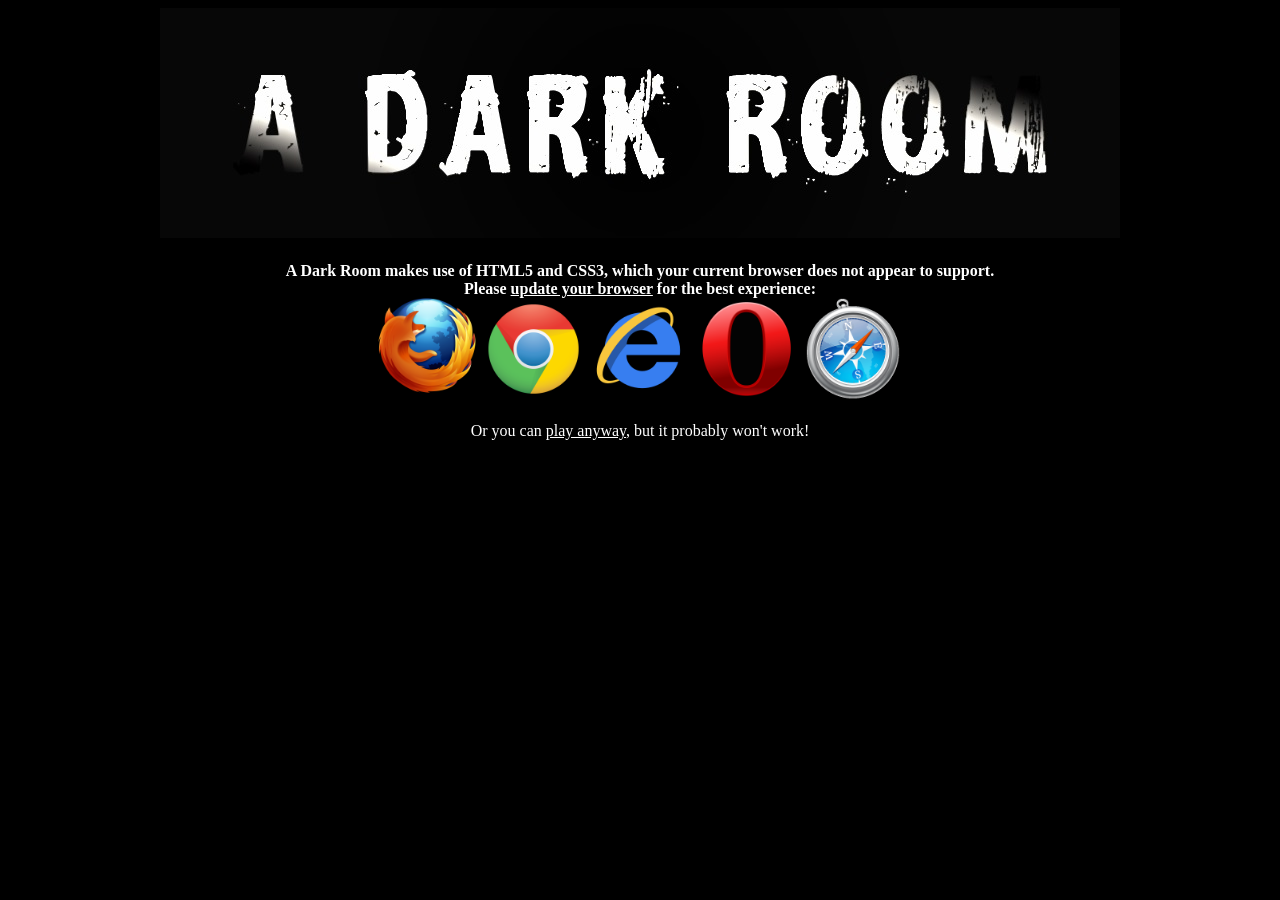
<file: third_party/adarkroom/www/browserWarning.html>
<!doctype html>
<html>
<head>
	<title>A Dark Room</title>
	<style>
    body {
      background-color: #000000;
      color: #FFFFFF;
    }
    a {
      color: #FFFFFF;
    }
		div {
			width: 960px;
			margin: auto;
			text-align: center;
			margin-top: 20px;
		}
    .browser {
      width:102.4px;
      height:102.4px;
    }
	</style>
</head>
<body>
	<center>
    <img src="img/Logo1.jpg" />
    <div>
      <strong>
      A Dark Room makes use of HTML5 and CSS3, which your current browser does not appear to support.<br/>
      Please <a href="http://browsehappy.com">update your browser</a> for the best experience:<br/>
      </strong>
      <a href='http://www.mozilla.org/en-US/firefox/new/'><img class="browser" src='img/firefox.png' alt='Firefox' title='Firefox' /></a>
      <a href='https://www.google.com/intl/en/chrome/browser/'><img class="browser" src='img/chrome.png' alt='Chrome' title='Chrome' /></a>
      <a href='http://windows.microsoft.com/en-CA/internet-explorer/download-ie'><img class="browser" src='img/ie.png' alt='Internet Explorer' title='Internet Explorer' /></a>
      <a href='http://www.opera.com/computer'><img class="browser" src='img/opera.png' alt='Opera' title='Opera' /></a>
      <a href='http://www.apple.com/safari/'><img class="browser" src='img/safari.png' alt='Safari' title='Safari' /></a>
      <br/><br/>
      Or you can <a href='index.html?ignorebrowser=true'>play anyway</a>, but it probably won't work!
    </div>
  </center>
</body>
</html>
</file>
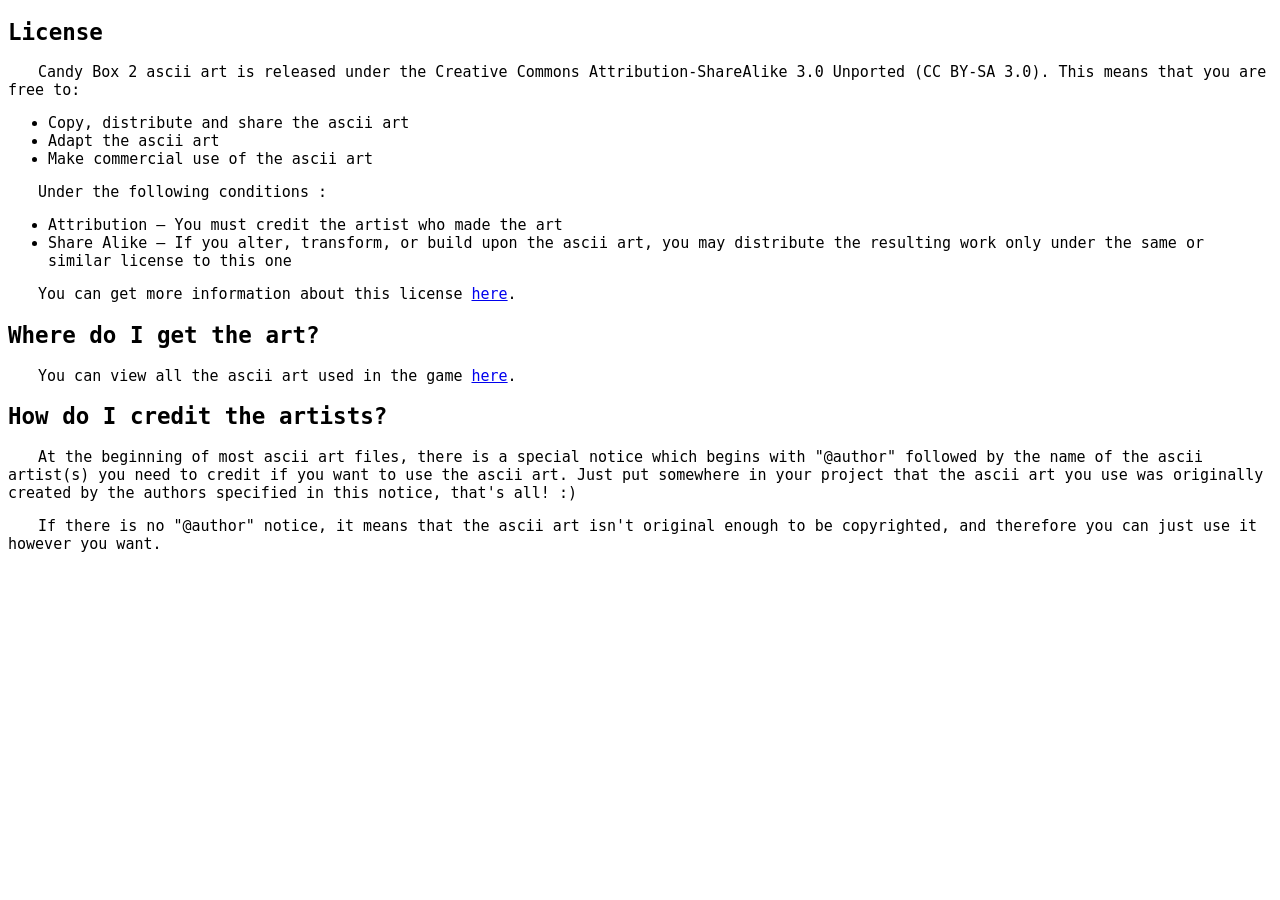
<file: third_party/candybox2/www/ascii_art.html>
<!DOCTYPE HTML>

<html>
  <head>
    <title>Candy Box 2 - ascii art</title>
    <meta http-equiv="content-type" content="text/html; charset=utf-8"/>
    
    <style type="text/css">
      body{
        font-family: monospace;
        font-size: 15px;
      }
    
      p{
        text-indent: 2em;
      }
    </style>
  </head>
  <body>
    <h2>License</h2>
    <p>
      Candy Box 2 ascii art is released under the Creative Commons Attribution-ShareAlike 3.0 Unported (CC BY-SA 3.0). This means that you are free to:
      <br/>
      <ul>
        <li>Copy, distribute and share the ascii art</li>
        <li>Adapt the ascii art</li>
        <li>Make commercial use of the ascii art</li>
      </ul>
    </p>
    <p>
      Under the following conditions :
      <br/>
      <ul>
        <li>Attribution — You must credit the artist who made the art</li>
        <li>Share Alike — If you alter, transform, or build upon the ascii art, you may distribute the resulting work only under the same or similar license to this one</li>
      </ul>
    </p>
    <p>
      You can get more information about this license <a href="https://creativecommons.org/licenses/by-sa/3.0/">here</a>.
    </p>
    <h2>Where do I get the art?</h2>
    <p>
      You can view all the ascii art used in the game <a href="https://github.com/candybox2/candybox2.github.io/tree/master/ascii">here</a>.
    </p>
    <h2>How do I credit the artists?</h2>
    <p>
      At the beginning of most ascii art files, there is a special notice which begins with "@author" followed by the name of the ascii artist(s) you need to credit if you want to use the ascii art. Just put somewhere in your project that the ascii art you use was originally created by the authors specified in this notice, that's all! :)
    </p>
    <p>
      If there is no "@author" notice, it means that the ascii art isn't original enough to be copyrighted, and therefore you can just use it however you want.
    </p>
  </body>
</html>
</file>
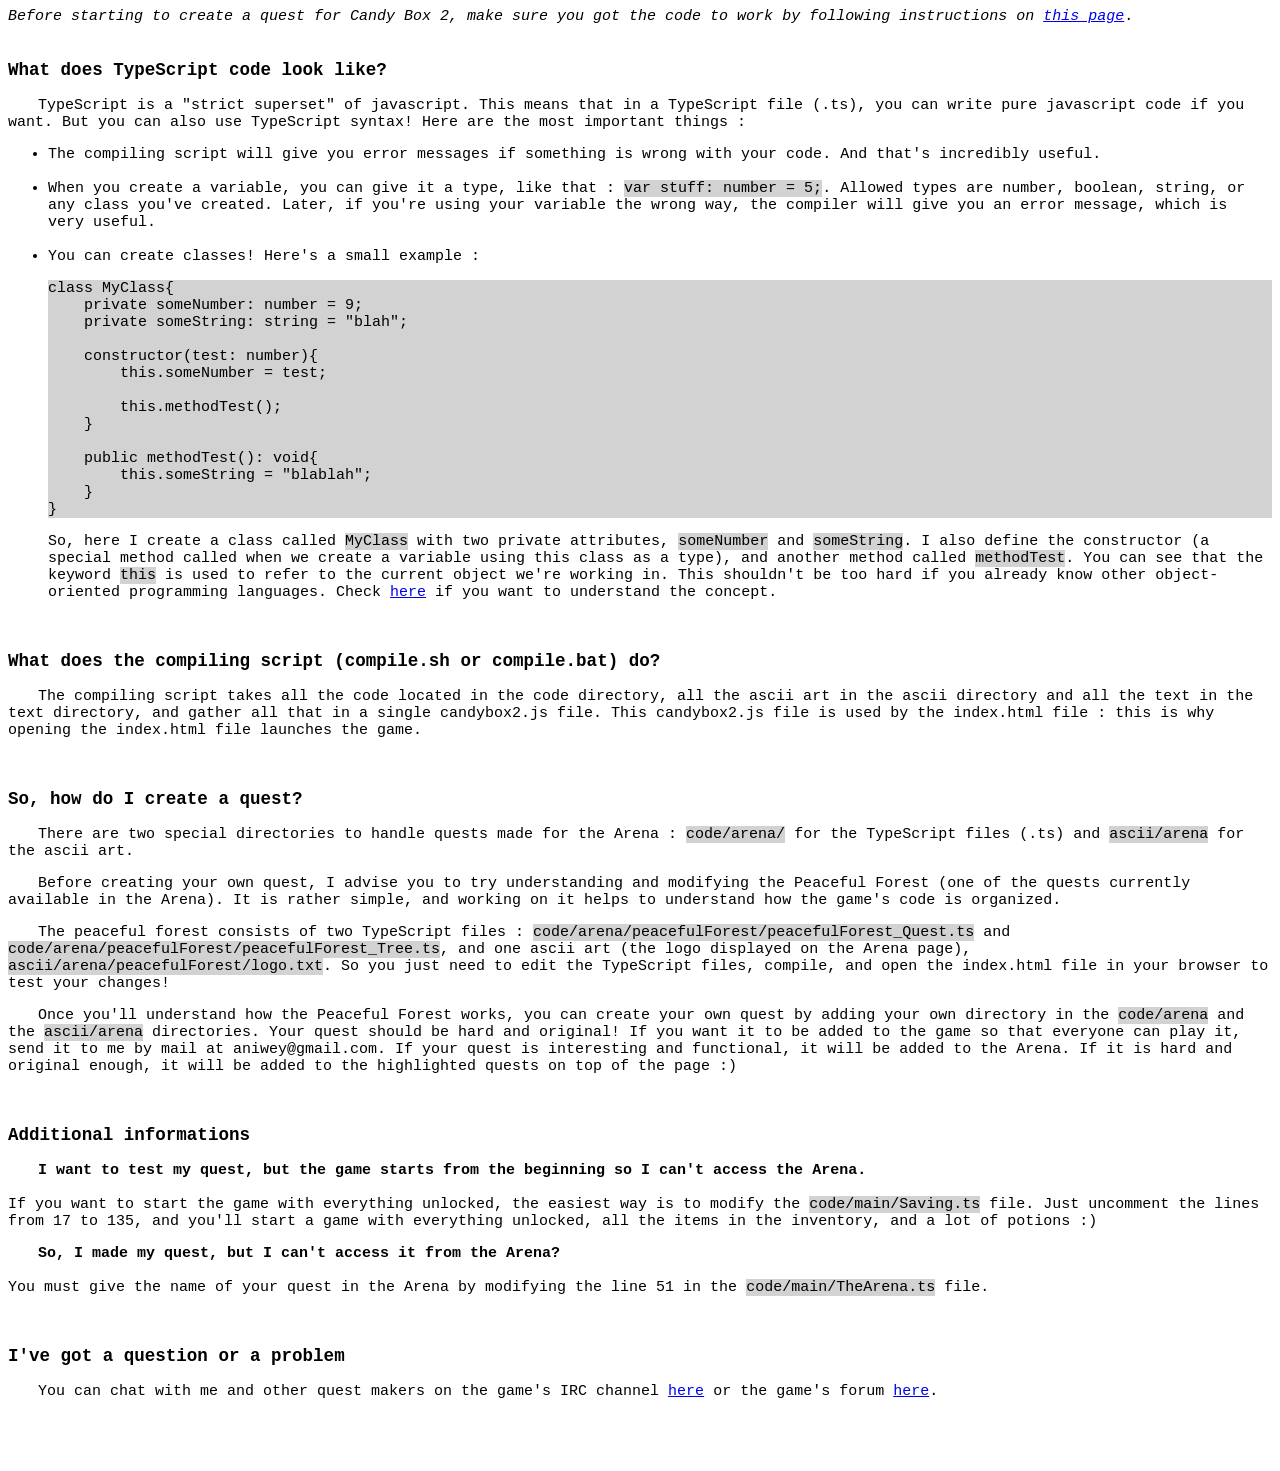
<file: third_party/candybox2/www/create_quest.html>
<!DOCTYPE HTML>

<html>
  <head>
    <title>Candy Box 2 - how to create a quest?</title>
    <meta http-equiv="content-type" content="text/html; charset=utf-8"/>
    
    <style type="text/css">
      body{
        font-family: monospace;
        font-size: 15px;
      }
    
      p{
        text-indent: 2em;
      }
      
      .code{
        background-color: rgb(210, 210, 210);
      }
    </style>
  </head>
  <body>
    <i>Before starting to create a quest for Candy Box 2, make sure you got the code to work by following instructions on <a href="source_code.html">this page</a></i>.
    <br/>
    <br/>
    <h3>What does TypeScript code look like?</h3>
    <p>
      TypeScript is a "strict superset" of javascript. This means that in a TypeScript file (.ts), you can write pure javascript code if you want. But you can also use TypeScript syntax! Here are the most important things :
      <ul>
        <li>The compiling script will give you error messages if something is wrong with your code. And that's incredibly useful.</li>
        <br/>
        <li>When you create a variable, you can give it a type, like that : <span class="code">var stuff: number = 5;</span>. Allowed types are number, boolean, string, or any class you've created. Later, if you're using your variable the wrong way, the compiler will give you an error message, which is very useful.</li>
        <br/>
        <li>You can create classes! Here's a small example :<br/>
<pre class="code">
class MyClass{
    private someNumber: number = 9;
    private someString: string = "blah";
            
    constructor(test: number){
        this.someNumber = test;
    
        this.methodTest();
    }
  
    public methodTest(): void{
        this.someString = "blablah";
    }
}
</pre>
        So, here I create a class called <span class="code">MyClass</span> with two private attributes, <span class="code">someNumber</span> and <span class="code">someString</span>. I also define the constructor (a special method called when we create a variable using this class as a type), and another method called <span class="code">methodTest</span>. You can see that the keyword <span class="code">this</span> is used to refer to the current object we're working in. This shouldn't be too hard if you already know other object-oriented programming languages. Check <a href="https://en.wikipedia.org/wiki/Object-oriented_programming">here</a> if you want to understand the concept.
        </li>
      </ul>
    </p>
    <br/>
    <h3>What does the compiling script (compile.sh or compile.bat) do?</h3>
    <p>
      The compiling script takes all the code located in the code directory, all the ascii art in the ascii directory and all the text in the text directory, and gather all that in a single candybox2.js file. This candybox2.js file is used by the index.html file : this is why opening the index.html file launches the game.
    </p>
    <br/>
    <h3>So, how do I create a quest?</h3>
    <p>
      There are two special directories to handle quests made for the Arena : <span class="code">code/arena/</span> for the TypeScript files (.ts) and <span class="code">ascii/arena</span> for the ascii art.
    </p>
    <p>
      Before creating your own quest, I advise you to try understanding and modifying the Peaceful Forest (one of the quests currently available in the Arena). It is rather simple, and working on it helps to understand how the game's code is organized.
    </p>
    <p>
      The peaceful forest consists of two TypeScript files : <span class="code">code/arena/peacefulForest/peacefulForest_Quest.ts</span> and <span class="code">code/arena/peacefulForest/peacefulForest_Tree.ts</span>, and one ascii art (the logo displayed on the Arena page), <span class="code">ascii/arena/peacefulForest/logo.txt</span>. So you just need to edit the TypeScript files, compile, and open the index.html file in your browser to test your changes!
    </p>
    <p>
      Once you'll understand how the Peaceful Forest works, you can create your own quest by adding your own directory in the <span class="code">code/arena</span> and the <span class="code">ascii/arena</span> directories. Your quest should be hard and original! If you want it to be added to the game so that everyone can play it, send it to me by mail at aniwey@gmail.com. If your quest is interesting and functional, it will be added to the Arena. If it is hard and original enough, it will be added to the highlighted quests on top of the page :)
    </p>
    <br/>
    <h3>Additional informations</h3>
    <p>
      <b>I want to test my quest, but the game starts from the beginning so I can't access the Arena.</b>
      <br/><br/>
      If you want to start the game with everything unlocked, the easiest way is to modify the <span class="code">code/main/Saving.ts</span> file. Just uncomment the lines from 17 to 135, and you'll start a game with everything unlocked, all the items in the inventory, and a lot of potions :)
    </p>
    <p>
      <b>So, I made my quest, but I can't access it from the Arena?</b>
      <br/><br/>
      You must give the name of your quest in the Arena by modifying the line 51 in the <span class="code">code/main/TheArena.ts</span> file.
    </p>
    <br/>
    <h3>I've got a question or a problem</h3>
    <p>
      You can chat with me and other quest makers on the game's IRC channel <a href="http://webchat.quakenet.org/?channels=candybox2&uio=d4">here</a> or the game's forum <a href="http://forum.candybox2.net">here</a>.
    </p>
  </body>
</html>
</file>
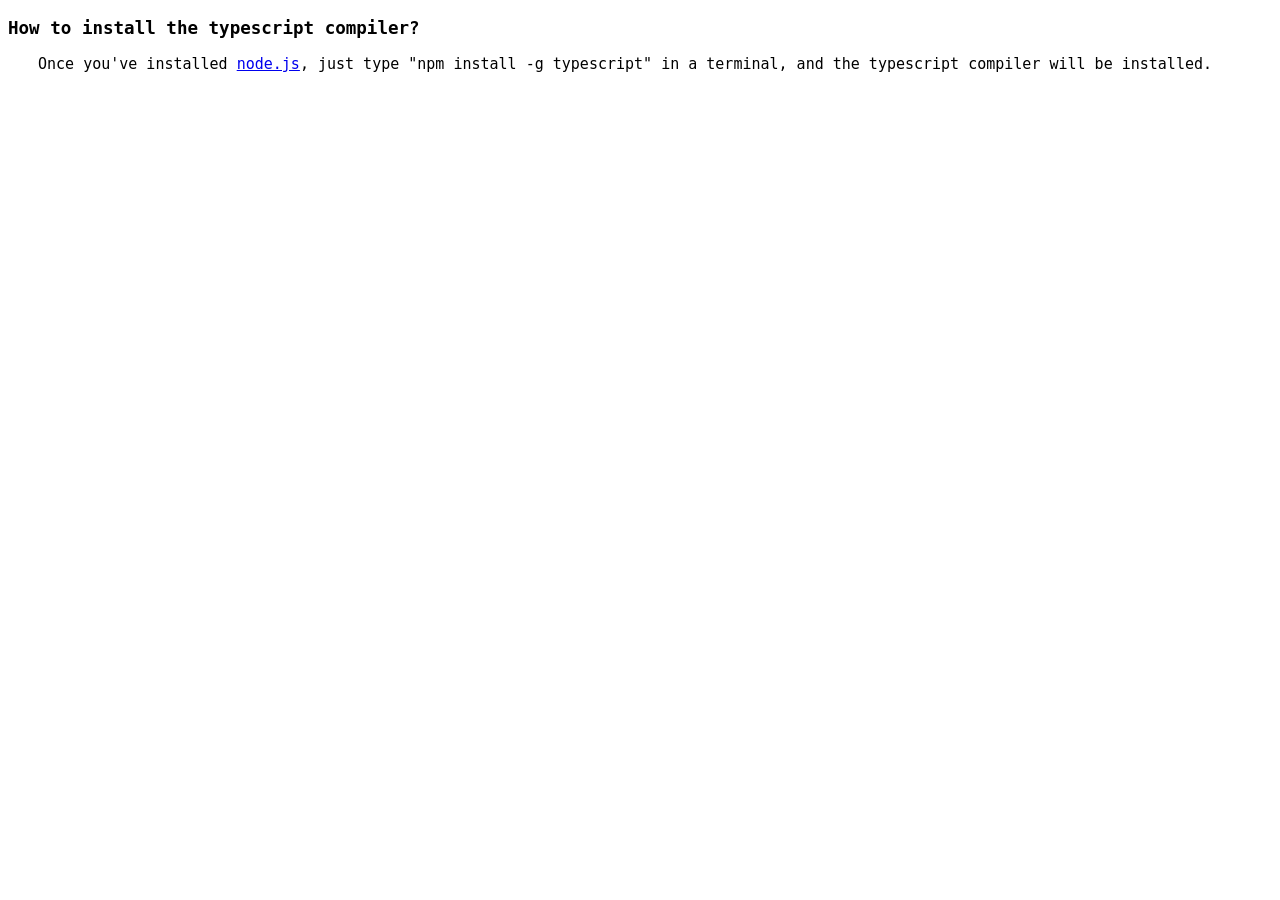
<file: third_party/candybox2/www/install_tsc.html>
<!DOCTYPE HTML>

<html>
  <head>
    <title>Candy Box 2 - how to install the typescript compiler?</title>
    <meta http-equiv="content-type" content="text/html; charset=utf-8"/>
    
    <style type="text/css">
      body{
        font-family: monospace;
        font-size: 15px;
      }
    
      p{
        text-indent: 2em;
      }
    </style>
  </head>
  <body>
    <h3>How to install the typescript compiler?</h3>
    <p>
      Once you've installed <a href="http://nodejs.org/">node.js</a>, just type "npm install -g typescript" in a terminal, and the typescript compiler will be installed.
    </p>
  </body>
</html>
</file>
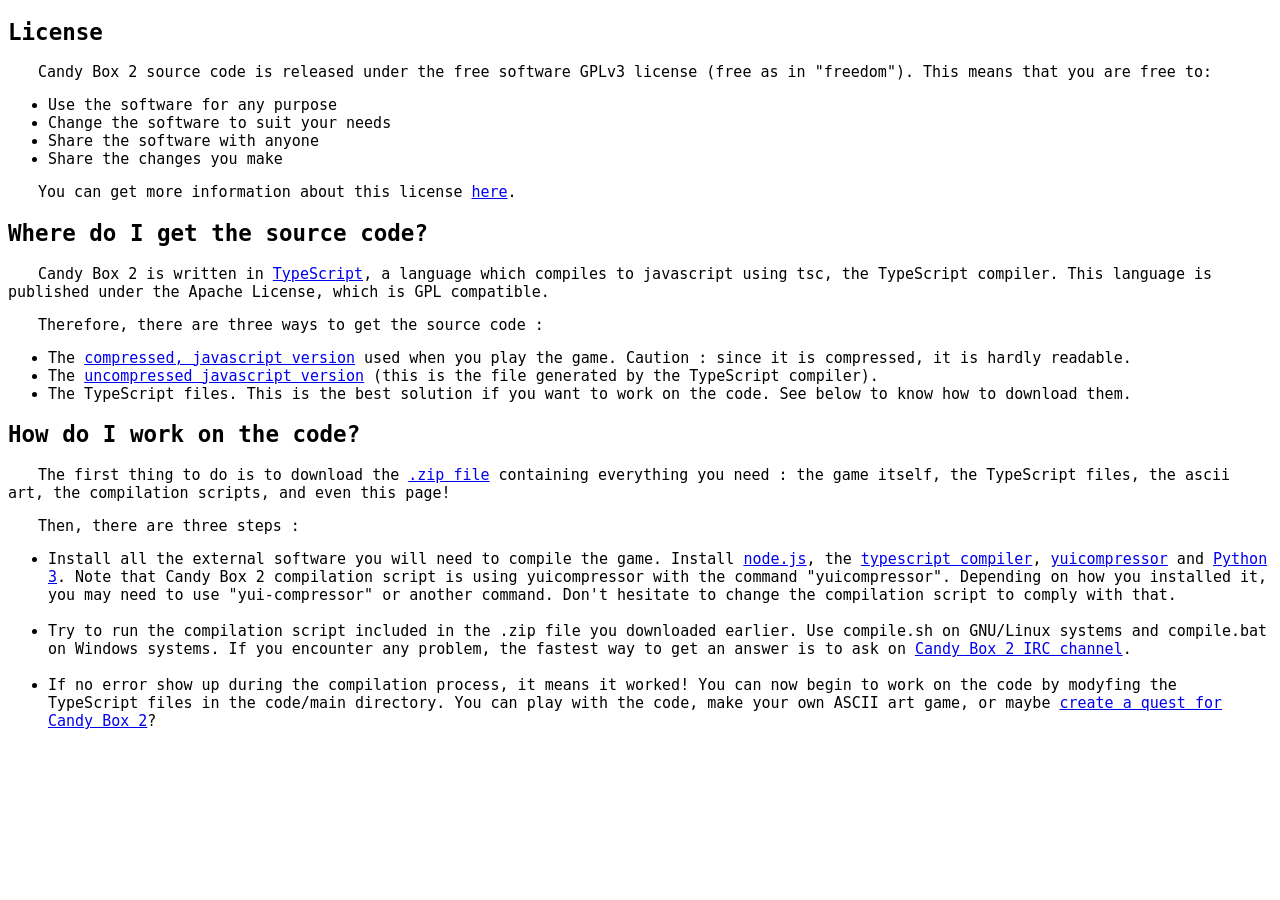
<file: third_party/candybox2/www/source_code.html>
<!DOCTYPE HTML>

<html>
  <head>
    <title>Candy Box 2 - source code</title>
    <meta http-equiv="content-type" content="text/html; charset=utf-8"/>
    
    <style type="text/css">
      body{
        font-family: monospace;
        font-size: 15px;
      }
    
      p{
        text-indent: 2em;
      }
    </style>
  </head>
  <body>
    <h2>License</h2>
    <p>
      Candy Box 2 source code is released under the free software GPLv3 license (free as in "freedom"). This means that you are free to:
      <br/>
      <ul>
        <li>Use the software for any purpose</li>
        <li>Change the software to suit your needs</li>
        <li>Share the software with anyone</li>
        <li>Share the changes you make</li>
      </ul>
    </p>
    <p>
      You can get more information about this license <a href="https://www.gnu.org/copyleft/gpl.html">here</a>.
    </p>
    <h2>Where do I get the source code?</h2>
    <p>
      Candy Box 2 is written in <a href="https://en.wikipedia.org/wiki/TypeScript">TypeScript</a>, a language which compiles to javascript using tsc, the TypeScript compiler.
      This language is published under the Apache License, which is GPL compatible.
    </p>
    <p>
      Therefore, there are three ways to get the source code :
      <br/>
      <ul>
        <li>The <a href="candybox2.js">compressed, javascript version</a> used when you play the game. Caution : since it is compressed, it is hardly readable.</li>
        <li>The <a href="candybox2_uncompressed.js">uncompressed javascript version</a> (this is the file generated by the TypeScript compiler).</li>
        <li>The TypeScript files. This is the best solution if you want to work on the code. See below to know how to download them.</li>
      </ul>
    </p>
    <h2>How do I work on the code?</h2>
    <p>
      The first thing to do is to download the <a href="https://github.com/candybox2/candybox2.github.io/releases">.zip file</a> containing everything you need : the game itself, the TypeScript files, the ascii art, the compilation scripts, and even this page!
    </p>
    <p>
      Then, there are three steps :<br/>
      <ul>
        <li>Install all the external software you will need to compile the game. Install <a href="http://nodejs.org/">node.js</a>, the <a href="install_tsc.html">typescript compiler</a>, <a href="http://yui.github.io/yuicompressor/">yuicompressor</a> and <a href="http://python.org/download/releases/3.0/">Python 3</a>. Note that Candy Box 2 compilation script is using yuicompressor with the command "yuicompressor". Depending on how you installed it, you may need to use "yui-compressor" or another command. Don't hesitate to change the compilation script to comply with that.</li>
        <br/>
        <li>Try to run the compilation script included in the .zip file you downloaded earlier. Use compile.sh on GNU/Linux systems and compile.bat on Windows systems. If you encounter any problem, the fastest way to get an answer is to ask on <a href="http://webchat.quakenet.org/?channels=candybox2&uio=d4">Candy Box 2 IRC channel</a>.</li>
        <br/>
        <li>If no error show up during the compilation process, it means it worked! You can now begin to work on the code by modyfing the TypeScript files in the code/main directory. You can play with the code, make your own ASCII art game, or maybe <a href="create_quest.html">create a quest for Candy Box 2</a>?</li>
      </ul>
    </p>
  </body>
</html>
</file>
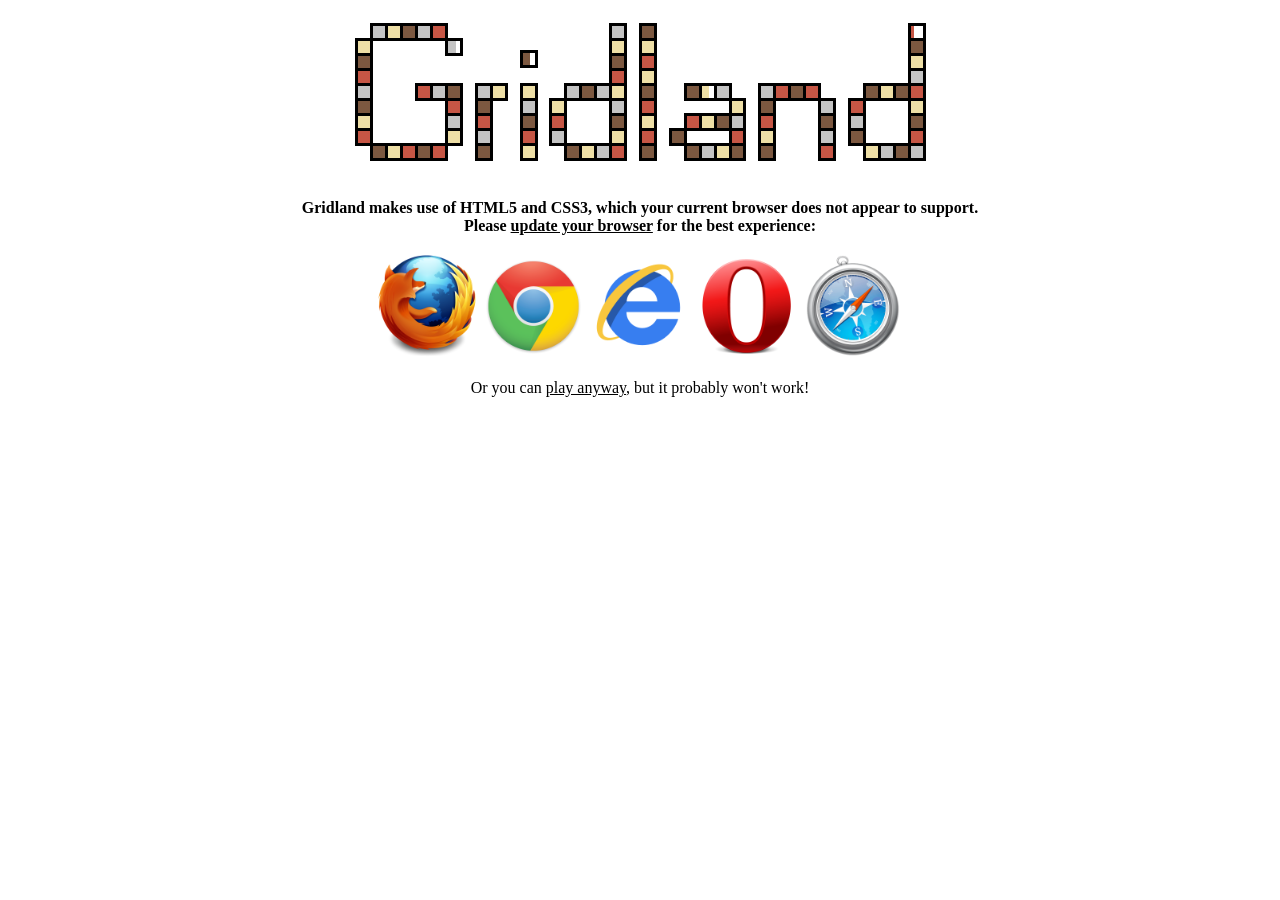
<file: third_party/gridland/www/browserWarning.html>
<!doctype html>
<html>
<head>
	<title>Gridland</title>
	<style>
    body {
      background-color: #FFF;
      color: #000;
    }
    a {
      color: #000;
    }
		div {
			width: 960px;
			margin: auto;
			text-align: center;
			margin-top: 20px;
		}
    .browser {
      width:102.4px;
      height:102.4px;
    }
	</style>
</head>
<body>
	<center>
    <img src="img/title.png" />
    <div>
      <strong style="display:block;margin-bottom:20px;">
      Gridland makes use of HTML5 and CSS3, which your current browser does not appear to support.<br/>
      Please <a href="http://browsehappy.com">update your browser</a> for the best experience:<br/>
      </strong>
      <a href='http://www.mozilla.org/en-US/firefox/new/'><img class="browser" src='img/firefox.png' alt='Firefox' title='Firefox' /></a>
      <a href='https://www.google.com/intl/en/chrome/browser/'><img class="browser" src='img/chrome.png' alt='Chrome' title='Chrome' /></a>
      <a href='http://windows.microsoft.com/en-CA/internet-explorer/download-ie'><img class="browser" src='img/ie.png' alt='Internet Explorer' title='Internet Explorer' /></a>
      <a href='http://www.opera.com/computer'><img class="browser" src='img/opera.png' alt='Opera' title='Opera' /></a>
      <a href='http://www.apple.com/safari/'><img class="browser" src='img/safari.png' alt='Safari' title='Safari' /></a>
      <br/><br/>
      Or you can <a href='index.html?ignorebrowser'>play anyway</a>, but it probably won't work!
    </div>
  </center>
</body>
</html>
</file>
